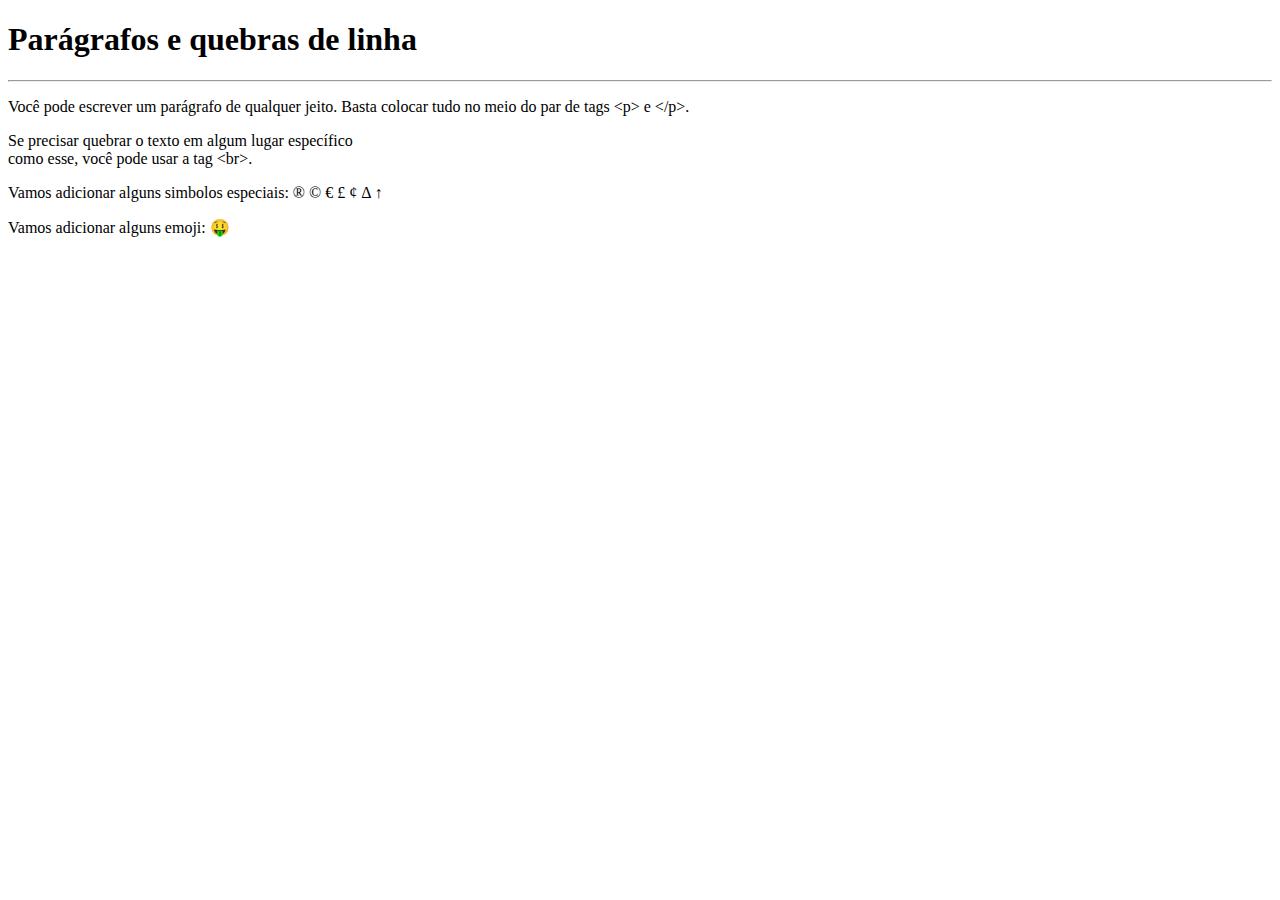
<file: Html e CSS/Mundo01/ex002/index.html>
<!DOCTYPE html>
<html>
<head>
	<meta charset="utf-8">
	<meta name="viewport" content="width=device-width, initial-scale=1">
	<title>Parágrafos</title>
</head>
<body>
	<h1>Parágrafos e quebras de linha</h1>
	<hr>
	<p>
		Você pode escrever um parágrafo de qualquer jeito.
		Basta colocar tudo no meio do par de tags &lt;p&gt; e &lt;/p&gt;.
	</p>
	<p>
		Se precisar quebrar o texto em algum lugar específico <br>
		como esse, você pode usar a tag &lt;br&gt;.
	</p>
	<p>Vamos adicionar alguns simbolos especiais:
	&reg;
	&copy;
	&euro;
	&pound;
	&cent;
	&Delta;
	&uarr;
	</p>
	<p>
		Vamos adicionar alguns emoji:
		&#x1F911;
	</p>
</body>
</html>
</file>
